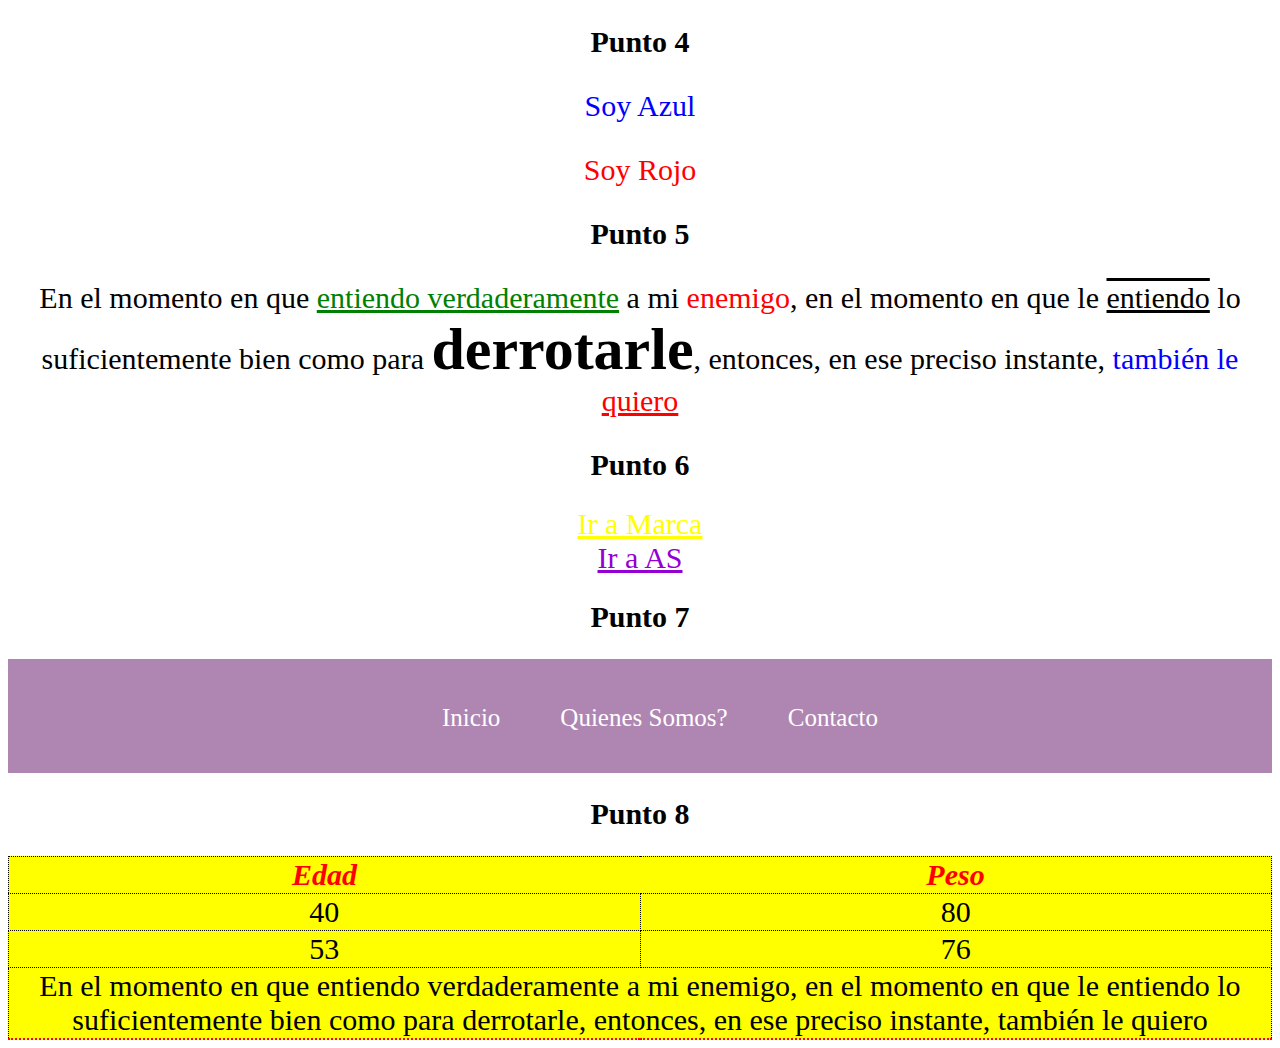
<file: index.html>
<!DOCTYPE html>
<html lang="en">
<head>
    <meta charset="UTF-8">
    <meta name="viewport" content="width=device-width, initial-scale=1.0">
    <link rel="stylesheet" href="css/style.css">
    <title>Solucion taller ForntEnd</title>
</head>
<body>
    <section id="punto4">
        <h2>Punto 4</h2>
            <p class="azul">Soy Azul</p>
            <p class="rojo">Soy Rojo</p>
    </section>
    <section id="punto5">
        <h2>Punto 5</h2>
        <p>En el momento en que <span class="s1">entiendo verdaderamente</span> a mi <span  class="s2">enemigo</span>,
            en el momento en que le <span class="s3">entiendo</span> lo suficientemente bien como para
            <span class="s4">derrotarle</span>, entonces, en ese preciso instante, <span class="s5">también le</span> <span class="s6">quiero</span>
        </p>
    </section>
    <section id="punto6">
        <h2>Punto 6</h2>
            <a class="web1" href="https://www.marca.com/" target="_blank">Ir a Marca</a>
            <br>
            <a class="web2" href="https://colombia.as.com/" target="_blank">Ir a AS</a>
    </section>
    
    <section id="punto7">
        <h2>Punto 7</h2>
            <nav >
                <ul>
                    <li>
                        <i>Inicio</i>
                    </li>
                    <li>
                        <i>Quienes Somos?</i>
                    </li>
                    <li>
                        <i>Contacto</i>
                    </li>
                </ul>
            </nav>
    </section>

    <section id="punto8">
        <h2>Punto 8</h2>
            <table>
                    <thead>
                        <tr>
                            <th>Edad</th>
                            <th>Peso</th>
                        </tr>
                        <tr>
                            <td>40</td>
                            <td>80</td>
                        </tr>
                        <tr>
                            <td>53</td>
                            <td>76</td>
                        </tr>
                        <tr>
                            <td colspan="2">En el momento en que entiendo verdaderamente a mi enemigo,
                                en el momento en que le entiendo lo suficientemente bien como para
                                derrotarle, entonces, en ese preciso instante, también le quiero</td>
                        </tr>
                    </thead>
          </table>
    </section>
</body>
</html>
</file>
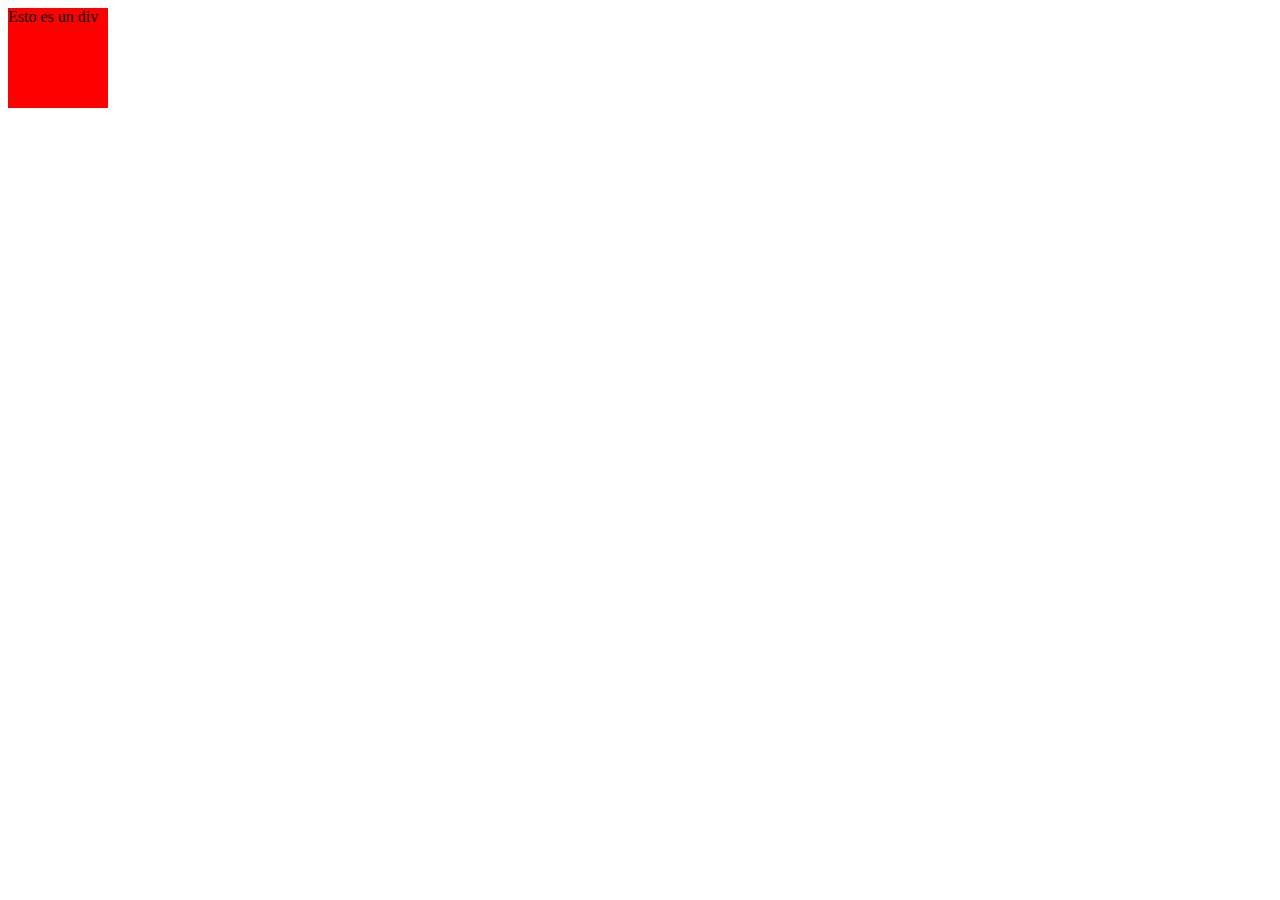
<file: Punto10.2.html>
<!DOCTYPE html>
<html lang="en">

<head>
    <meta charset="UTF-8">
    <meta name="viewport" content="width=device-width, initial-scale=1.0">
    <title>Document</title>
</head>

<style>
    div {
        width: 100px;
        height: 100px;
        position: relative;
        background-color: red;
        animation-name: example;
        animation-duration: 10s;
        animation-iteration-count: infinite;
        animation-direction: alternate;
    }

    @keyframes example {
        0% {
            background-color: red;
            left: 0px;
            top: 0px;
        }

        25% {
            background-color: blue;
            left: 0px;
            top: 200px;
        }

        50% {
            background-color: green;
            left: 200px;
            top: 200px;
        }

        75% {
            background-color: yellow;
            left: 200px;
            top: 0px;
        }

        100% {
            background-color: red;
            left: 0px;
            top: 0px;
        }
    }
</style>

<body>
    <div>Esto es un div</div>
</body>

</html>
</file>
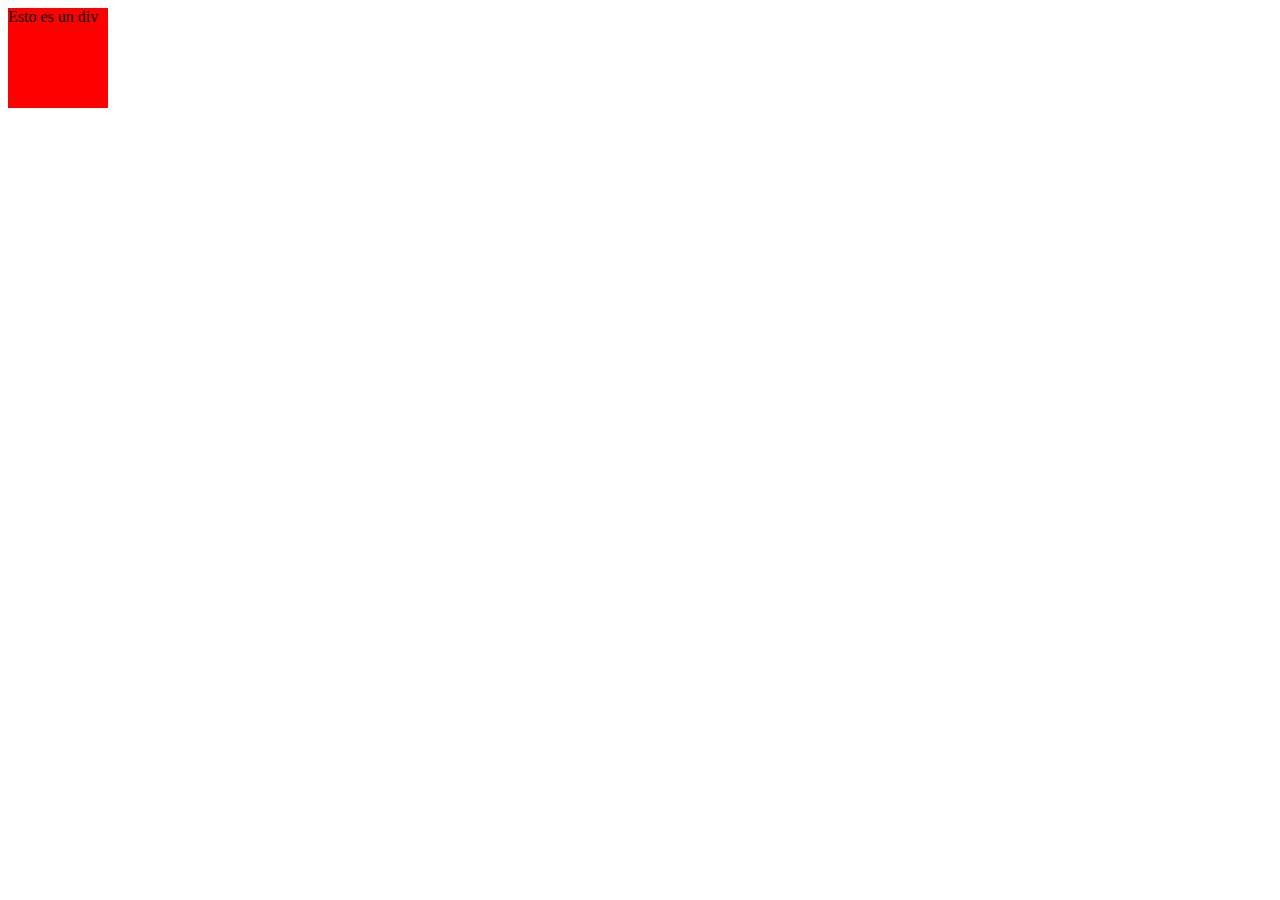
<file: Punto10.html>
<!DOCTYPE html>
<html lang="en">

<head>
    <meta charset="UTF-8">
    <meta name="viewport" content="width=device-width, initial-scale=1.0">
    <title>Document</title>
</head>
<style>
    div {
        width: 100px;
        height: 100px;
        position: relative;
        background-color: red;
        animation-name: example;
        animation-duration: 5s;
        animation-iteration-count: infinite;
    }

    @keyframes example {
        0% {
            background-color: red;
            left: 0px;
        }

        25% {
            background-color: blue;
            left: 100px;
        }

        50% {
            background-color: yellow;
            left: 200px;
        }

        75% {
            background-color: blue;
            left: 100px;
        }

        100% {
            background-color: red;
            left: 0px;
        }
    }
</style>

<body>
    <div>Esto es un div</div>
</body>


</html>
</file>
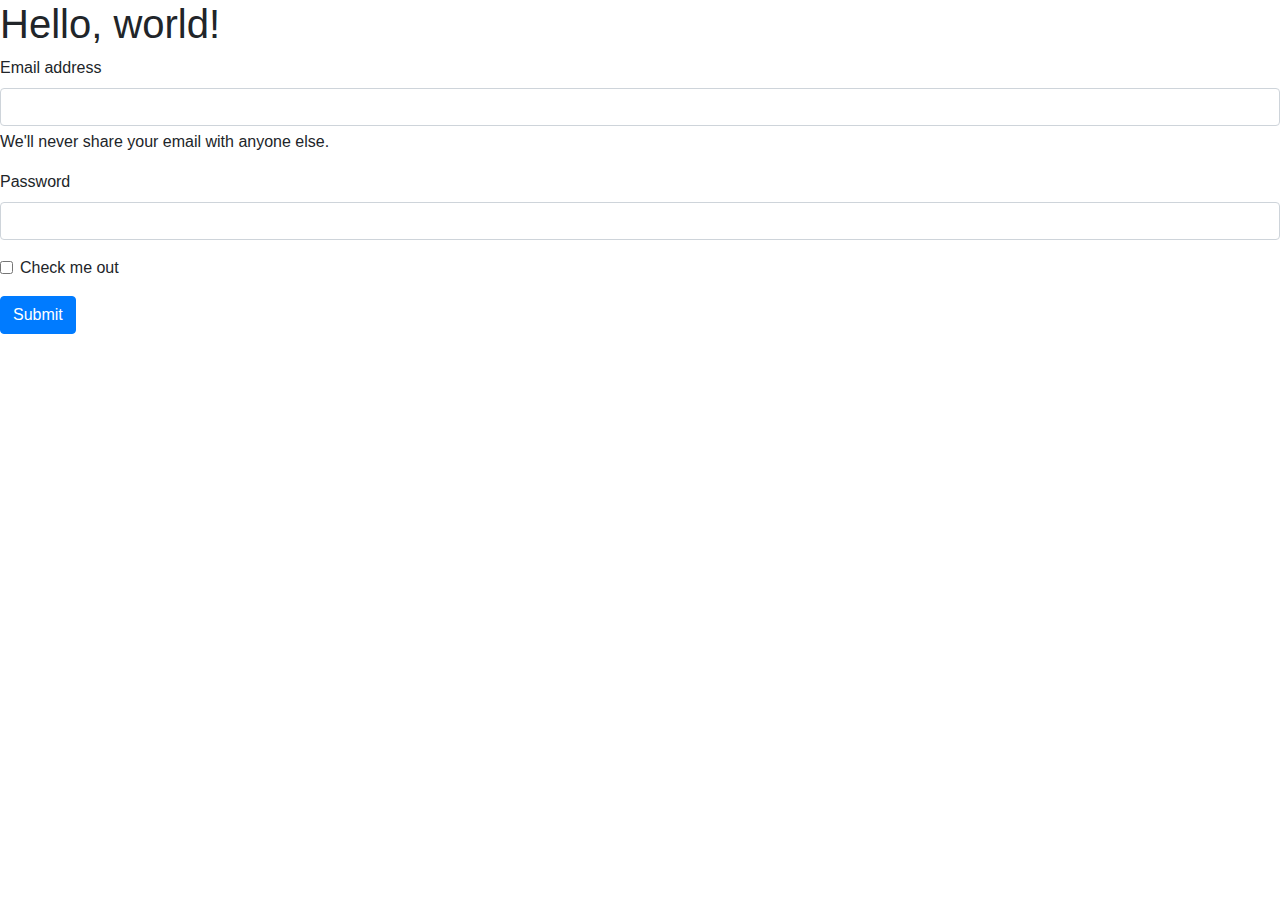
<file: Punto11.html>
<!doctype html>
<html lang="en">

<head>
    <!-- Required meta tags -->
    <meta charset="utf-8">
    <meta name="viewport" content="width=device-width, initial-scale=1, shrink-to-fit=no">
    <!-- Bootstrap CSS -->
    <link rel="stylesheet" href="https://cdn.jsdelivr.net/npm/bootstrap@4.0.0/dist/css/bootstrap.min.css" integrity="sha384-
Gn5384xqQ1aoWXA+058RXPxPg6fy4IWvTNh0E263XmFcJlSAwiGgFAW/dAiS6JXm" crossorigin="anonymous">
    <title>Hello, world!</title>
</head>

<body>
    <h1>Hello, world!</h1>
    <!-- Optional JavaScript -->
    <!-- jQuery first, then Popper.js, then Bootstrap JS -->
    <script src="https://code.jquery.com/jquery-3.2.1.slim.min.js" integrity="sha384-
KJ3o2DKtIkvYIK3UENzmM7KCkRr/rE9/Qpg6aAZGJwFDMVNA/GpGFF93hXpG5KkN" crossorigin="anonymous"></script>
    <script src="https://cdn.jsdelivr.net/npm/popper.js@1.12.9/dist/umd/popper.min.js" integrity="sha384-
ApNbgh9B+Y1QKtv3Rn7W3mgPxhU9K/ScQsAP7hUibX39j7fakFPskvXusvfa0b4Q" crossorigin="anonymous"></script>
    <script src="https://cdn.jsdelivr.net/npm/bootstrap@4.0.0/dist/js/bootstrap.min.js" integrity="sha384-
JZR6Spejh4U02d8jOt6vLEHfe/JQGiRRSQQxSfFWpi1MquVdAyjUar5+76PVCmYl" crossorigin="anonymous"></script>

    <form>
        <div class="mb-3">
            <label for="exampleInputEmail1" class="form-label">Email address</label>
            <input type="email" class="form-control" id="exampleInputEmail1" ariadescribedby="emailHelp">
            <div id="emailHelp" class="form-text">We'll never share your email with anyone else.</div>
        </div>
        <div class="mb-3">
            <label for="exampleInputPassword1" class="form-label">Password</label>
            <input type="password" class="form-control" id="exampleInputPassword1">
        </div>
        <div class="mb-3 form-check">
            <input type="checkbox" class="form-check-input" id="exampleCheck1">
            <label class="form-check-label" for="exampleCheck1">Check me out</label>
        </div>
        <button type="submit" class="btn btn-primary">Submit</button>
    </form>

</body>

</html>
</file>
<file: css/style.css>
*{
    font-size: 30px;
    text-align: center;
}

.azul {
    color: blue;
  }

.rojo {
    color: red;
  }

#punto5 .s1{
    color: green;
    text-decoration: underline;
 }
 
#punto5 .s2{
    color: red;
 }

#punto5 .s3{
    text-decoration: overline underline;
 }

#punto5 .s4{
    font-weight: bold;
    font-size: 60px;
}

#punto5 .s5{
    color: blue;
}

#punto5 .s6{
    color: red;
    text-decoration: underline;
}

#punto6 .web1{
    font-size: 30px;
    color: yellow;
}

#punto6 .web1:hover{
    color: red;
}
#punto6 .web2{
    font-size: 30px;
    color: darkviolet;
}
#punto6 .web2:hover{
    color: crimson;
}

#punto7 nav{
    align-content: center;
    background-color: rgb(175, 134, 178);
}

#punto7 ul{
    display: inline-flex;
}

#punto7 li{
    list-style: none;
    padding: 10px 30px;
}
#punto7 li:hover{
    background-color: blue;
}

#punto7 i{
    color: white;
    font-size: 25px;
    font-style: normal;
}


#punto8 table {
    width: 100%;
    border-collapse: collapse;
    border: 1px dotted black;
    background-color: yellow;
    border-bottom: 2.5px dotted red;
  }
  
#punto8  th {
    width: 200px;
    text-align: center;
    color: red;
    font-style: italic;
  }

#punto8 th::first-letter{
    font-weight: bold;
}
  
#punto8  td {
   border: 1px dotted black;
  }
</file>
